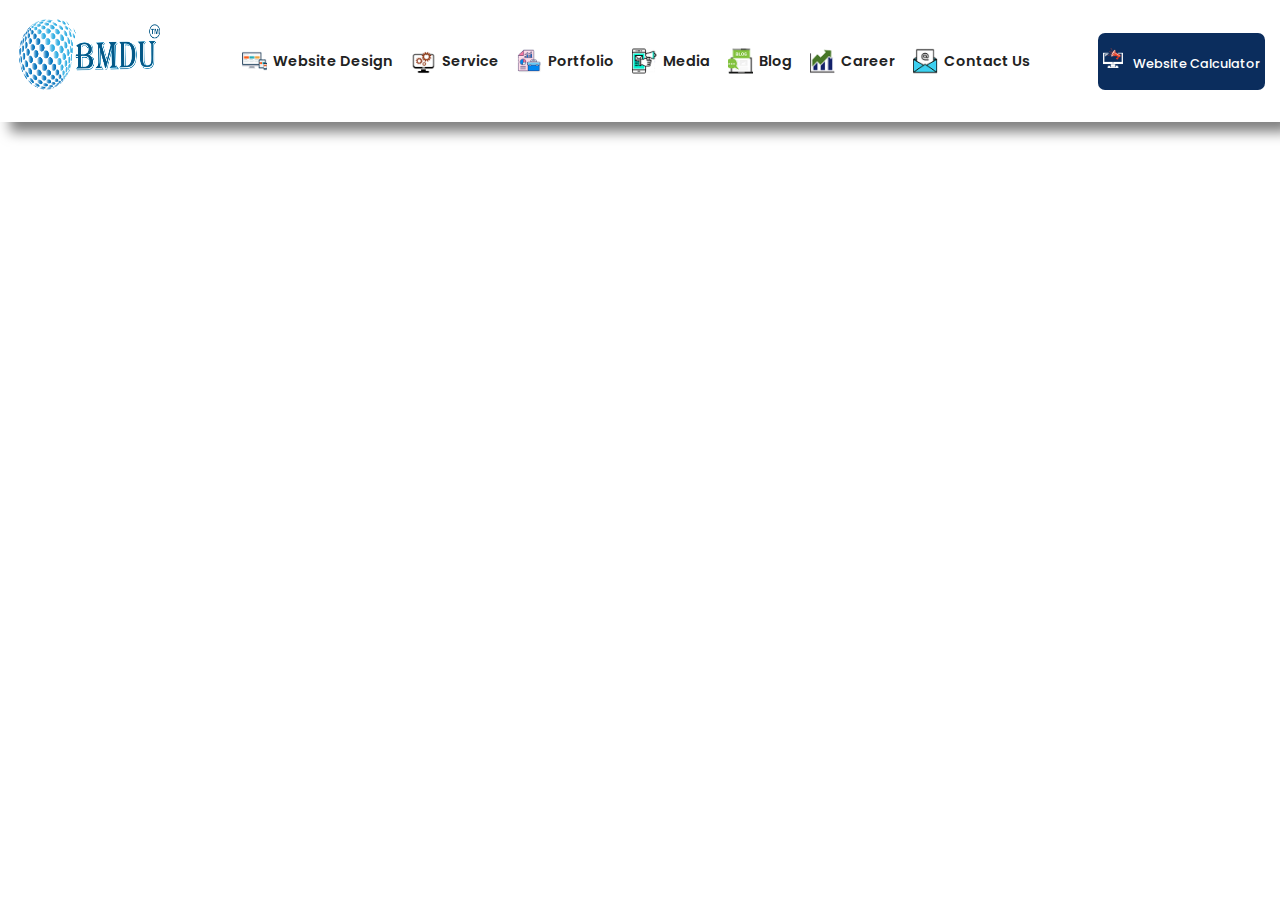
<file: BMDU Nav/index.html>
<!DOCTYPE html>
<html>
    <head>
        <title>B M Digital Utilisation </title>
        <meta name="viewport" content="width=device-width, initial-scale=1" />
        <link
            rel="stylesheet"
            href="https://cdnjs.cloudflare.com/ajax/libs/font-awesome/6.2.1/css/all.min.css"
            integrity="sha512-MV7K8+y+gLIBoVD59lQIYicR65iaqukzvf/nwasF0nqhPay5w/9lJmVM2hMDcnK1OnMGCdVK+iQrJ7lzPJQd1w=="
            crossorigin="anonymous"
            referrerpolicy="no-referrer" />
    </head>
    <link rel="stylesheet" href="asset\css\style.css">
    <body>
        <!-- header start -->
        <header class="header">
            <div class="container">
                <div class="row v-center">
                    <div class="header-item item-left">
                        <div class="logo">
                            <a href="#"><img src="asset\Img\logo.png"
                                    alt="Logo Not Found"
                                    width="68%" height="80"></a>
                        </div>
                    </div>
                    <!-- menu start here -->
                    <div class="header-item item-center">
                        <div class="menu-overlay"></div>
                        <nav class="menu">
                            <div class="mobile-menu-head">
                                <div class="go-back"><i
                                        class="fa fa-angle-left"></i></div>
                                <div class="current-menu-title"></div>
                                <div class="mobile-menu-close">&times;</div>
                            </div>
                            <ul class="menu-main">
                                <!-- First Web Design SubMenu Start -->
                                <li class="menu-item-has-children">
                                    <div class="menuss">
                                        <a href="#" class="links"><img
                                                src="asset\Img\webdesin.png"
                                                alt="Webdesign Image Not Found"
                                                class="imgss">Website
                                            Design<i
                                                class="fa fa-angle-down"></i></a>
                                    </div>
                                    <div
                                        class="sub-menu mega-menu mega-menu-column-4">
                                        <div class="list-item text-center">
                                            <a href="#">

                                                <h4 class="title">Website Design
                                                </h4>
                                            </a>
                                        </div>
                                        <div class="list-item text-center">
                                            <a href="#">

                                                <h4
                                                    class="title">Static Website
                                                    Design</h4>
                                            </a>
                                        </div>
                                        <div class="list-item text-center">
                                            <a href="#">

                                                <h4 class="title">Startup
                                                    Website Design</h4>
                                            </a>
                                        </div>
                                        <div class="list-item text-center">
                                            <a href="#">
                                                <h4
                                                    class="title">Custom Website
                                                    Design</h4>
                                            </a>
                                        </div>
                                        <div class="list-item text-center">
                                            <a href="#">

                                                <h4
                                                    class="title">Dynamic
                                                    Website
                                                    Design</h4>
                                            </a>
                                        </div>
                                        <div class="list-item text-center">
                                            <a href="#">

                                                <h4
                                                    class="title">Corporate
                                                    Website
                                                    Design</h4>
                                            </a>
                                        </div>
                                        <div class="list-item text-center">
                                            <a href="#">

                                                <h4
                                                    class="title">CMS
                                                    Development</h4>
                                            </a>
                                        </div>
                                        <div class="list-item text-center">
                                            <a href="#">

                                                <h4
                                                    class="title">CRM
                                                    Development</h4>
                                            </a>
                                        </div>
                                        <div class="list-item text-center">
                                            <a href="#">

                                                <h4
                                                    class="title">E-Commerce
                                                    Website Development</h4>
                                            </a>
                                        </div>
                                        <div class="list-item text-center">
                                            <a href="#">

                                                <h4
                                                    class="title">PSD TO HTML
                                                    Design</h4>
                                            </a>
                                        </div>
                                        <div class="list-item text-center">
                                            <a href="#">

                                                <h4
                                                    class="title">Landing Page
                                                    Website</h4>
                                            </a>
                                        </div>
                                        <div class="list-item text-center">
                                            <a href="#">

                                                <h4
                                                    class="title">Email
                                                    Template</h4>
                                            </a>
                                        </div>
                                        <div class="list-item text-center">
                                            <a href="#">

                                                <h4
                                                    class="title">Custom Website
                                                    Development</h4>
                                            </a>
                                        </div>
                                        <div class="list-item text-center">
                                            <a href="#">

                                                <h4
                                                    class="title">Multi Vendor
                                                    Website Development</h4>
                                            </a>
                                        </div>
                                        <div class="list-item text-center">
                                            <a href="#">

                                                <h4
                                                    class="title">Business
                                                    Profile Website</h4>
                                            </a>
                                        </div>
                                        <div class="list-item text-center">
                                            <a href="#">

                                                <h4
                                                    class="title">Information
                                                    Website</h4>
                                            </a>
                                        </div>
                                        <div class="list-item text-center">
                                            <a href="#">

                                                <h4
                                                    class="title">Portfolio
                                                    Website</h4>
                                            </a>
                                        </div>
                                    </div>

                                </li>
                                <!-- Sub Menu End Of Web Design  -->

                                <!-- Start Service Submenu -->
                                <li
                                    class="menu-item-has-children">
                                    <div class="menuss">
                                        <a href="#" class="links"><img
                                                src="asset\Img\service.png"
                                                alt="Service Image Not Found"
                                                class="imgss">Service<i
                                                class="fa fa-angle-down"></i></a>
                                    </div>
                                    <div
                                        class="sub-menu mega-menu mega-menu-column-4">
                                        <div class="list-item text-center">
                                            <a href="#">

                                                <h4 class="title">Website Design
                                                </h4>
                                            </a>
                                        </div>
                                        <div class="list-item text-center">
                                            <a href="#">

                                                <h4
                                                    class="title">Web
                                                    Development</h4>
                                            </a>
                                        </div>
                                        <div class="list-item text-center">
                                            <a href="#">

                                                <h4 class="title">App
                                                    Development</h4>
                                            </a>
                                        </div>
                                        <div class="list-item text-center">
                                            <a href="#">

                                                <h4
                                                    class="title">UI/UX
                                                    Design</h4>
                                            </a>
                                        </div>
                                        <div class="list-item text-center">
                                            <a href="#">

                                                <h4
                                                    class="title">Graphics
                                                    Design</h4>
                                            </a>
                                        </div>
                                        <div class="list-item text-center">
                                            <a href="#">

                                                <h4
                                                    class="title">Digital
                                                    Marketing</h4>
                                            </a>
                                        </div>
                                        <div class="list-item text-center">
                                            <a href="#">

                                                <h4
                                                    class="title">Corporate
                                                    Identity</h4>
                                            </a>
                                        </div>
                                        <div class="list-item text-center">
                                            <a href="#">

                                                <h4
                                                    class="title">Logo
                                                    Creation</h4>
                                            </a>
                                        </div>
                                        <div class="list-item text-center">
                                            <a href="#">

                                                <h4
                                                    class="title">
                                                    Social Media</h4>
                                            </a>
                                        </div>
                                        <div class="list-item text-center">
                                            <a href="#">

                                                <h4
                                                    class="title">SEO</h4>
                                            </a>
                                        </div>
                                        <div class="list-item text-center">
                                            <a href="#">

                                                <h4
                                                    class="title">Location Based
                                                    Service (India)</h4>
                                            </a>
                                        </div>
                                        <div class="list-item text-center">
                                            <a href="#">

                                                <h4
                                                    class="title">Location Based
                                                    Service(USA)
                                                </h4>
                                            </a>
                                        </div>

                                    </div>
                                </li>
                                <!-- End  Sub Menu Of Service -->
                                <li>
                                    <div class="menuss">
                                        <a href="#" class="links"><img
                                                src="asset\Img\portfolio.png"
                                                alt="Portfolio Image Not Found"
                                                class="imgss">Portfolio</a>
                                    </div>

                                </li>
                                <li>
                                    <div class="menuss">
                                        <a href="#" class="links"><img
                                                src="asset\Img\media.png"
                                                alt="Media Image Not Found"
                                                class="imgss">Media</a>
                                    </div>

                                </li>
                                <li>
                                    <div class="menuss">
                                        <a href="#" class="links"><img
                                                src="asset\Img\blog.png"
                                                alt="Blog Image Not Found"
                                                class="imgss">Blog</a>
                                    </div>
                                </li>
                                <li>
                                    <div class="menuss">
                                        <a href="#" class="links"><img
                                                src="asset\Img\career.png"
                                                alt="Career Image Not Found"
                                                class="imgss">Career</a>
                                    </div>
                                </li>
                                <li>
                                    <div class="menuss">
                                        <a href="#" class="links"><img
                                                src="asset\Img\contactus.png"
                                                alt="Contact us Not Found"
                                                class="imgss">Contact Us</a>
                                    </div>
                                </li>
                            </ul>
                        </nav>
                    </div>
                    <!-- menu end here -->
                    <div class="header-item item-right">
                        <div class="calculator">
                            <img src="asset\Img\websiteCal.png" width="20"
                                height="20"
                                alt="Website Calculator Not Found"><a
                                href="#">Website
                                Calculator</a>
                        </div>
                        <!-- mobile menu trigger -->
                        <div class="mobile-menu-trigger">
                            <span></span>
                        </div>
                    </div>
                </div>
            </div>
        </header>
        <!-- header end -->
        <script src="asset\js\script.js"></script>
    </body>
</html>
</file>
